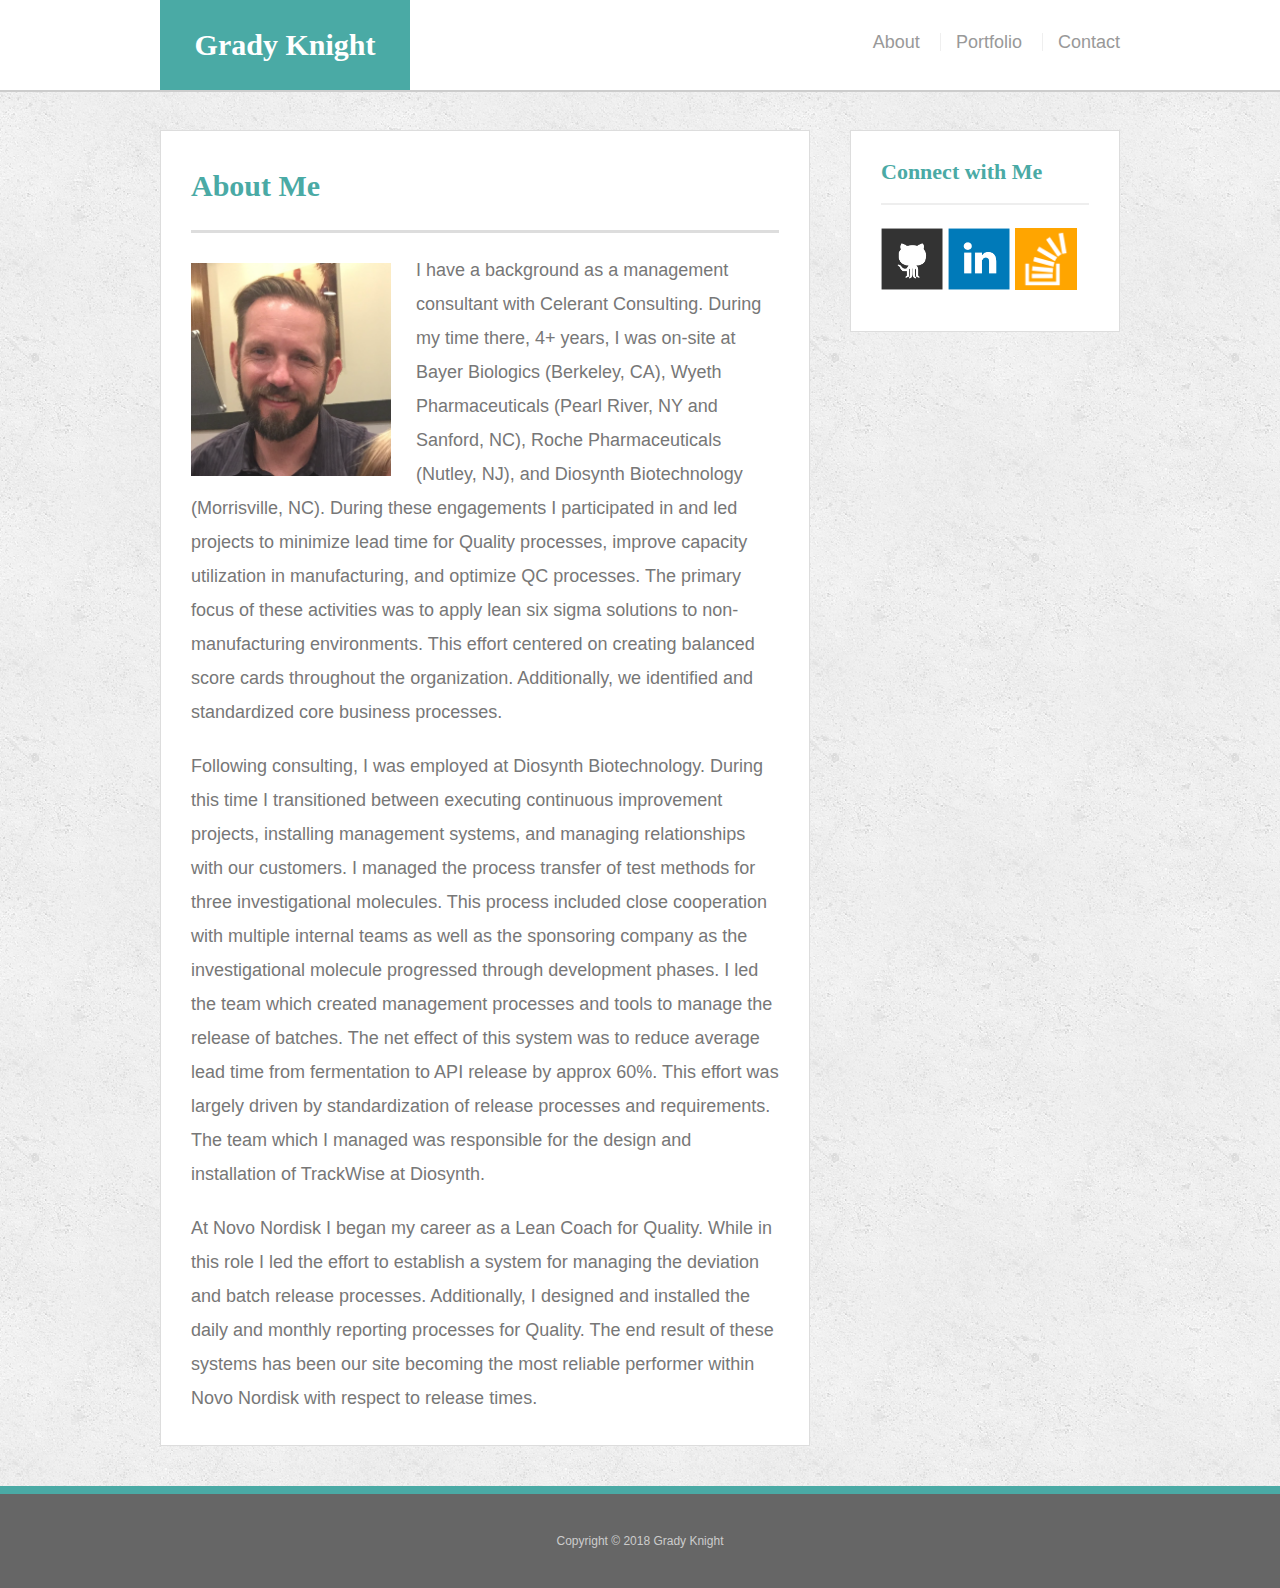
<file: index.html>
<!doctype html>
<html lang="en-us">

<head>
  <meta charset="UTF-8">
  <meta name="viewport" content="width=device-width, initial-scale=1.0">
  <title>About | Grady Knight</title>
  <link rel="stylesheet" type="text/css" href="assets/css/reset.css">
  <link rel="stylesheet" type="text/css" href="assets/css/style.css">
</head>

<body>

  <header id="masthead">
    <div class="container">
      <a href="index.html" id="logo">Grady Knight</a>
      <nav>
        <a href="index.html">About</a>
        <a href="portfolio.html">Portfolio</a>
        <a href="contact.html">Contact</a>
      </nav>
    </div>
  </header>

  <div id="main-container" class="container">
    <section class="main-section">
      <h1>About Me</h1>

      <img src="assets/images/gbk.png" class="auth-image" alt="Your Name">

      <p>I have a background as a management consultant with Celerant Consulting.  During my time there, 4+ years, I was on-site at Bayer Biologics (Berkeley, CA), Wyeth Pharmaceuticals (Pearl River, NY and Sanford, NC), Roche Pharmaceuticals (Nutley, NJ), and Diosynth Biotechnology (Morrisville, NC). During these engagements I participated in and led projects to minimize lead time for Quality processes, improve capacity utilization in manufacturing, and optimize QC processes. The primary focus of these activities was to apply lean six sigma solutions to non-manufacturing environments. This effort centered on creating balanced score cards throughout the organization. Additionally, we identified and standardized core business processes.</p>

      <p>Following consulting, I was employed at Diosynth Biotechnology. During this time I transitioned between executing continuous improvement projects, installing management systems, and managing relationships with our customers. I managed the process transfer of test methods for three investigational molecules. This process included close cooperation with multiple internal teams as well as the sponsoring company as the investigational molecule progressed through development phases. I led the team which created management processes and tools to manage the release of batches. The net effect of this system was to reduce average lead time from fermentation to API release by approx 60%. This effort was largely driven by standardization of release processes and requirements. The team which I managed was responsible for the design and installation of TrackWise at Diosynth.</p>
						
      <p>At Novo Nordisk I began my career as a Lean Coach for Quality. While in this role I led the effort to establish a system for managing the deviation and batch release processes. Additionally, I designed and installed the daily and monthly reporting processes for Quality. The end result of these systems has been our site becoming the most reliable performer within Novo Nordisk with respect to release times.</p>

    </section>

    <section class="sidebar">
      <div id="connect">
        <h2>Connect with Me</h2>

        <a href="https://github.com/gradybknight"><img src="assets/images/github-128.png" class="social" alt="GitHub" /></a>
        <a href="https://www.linkedin.com/in/gradyknight/"><img src="assets/images/linkedin-128.png" class="social" alt="LinkedIn" /></a>
        <a href="https://stackexchange.com/users/12042322/grady-knight"><img src="assets/images/stackoverflow-128.png" class="social" alt="Stack Overflow" /></a>
      </div>
    </section>
  </div>

  <footer>
    <div class="container">
      Copyright &copy; 2018 Grady Knight
    </div>
  </footer>
</body>

</html>
</file>
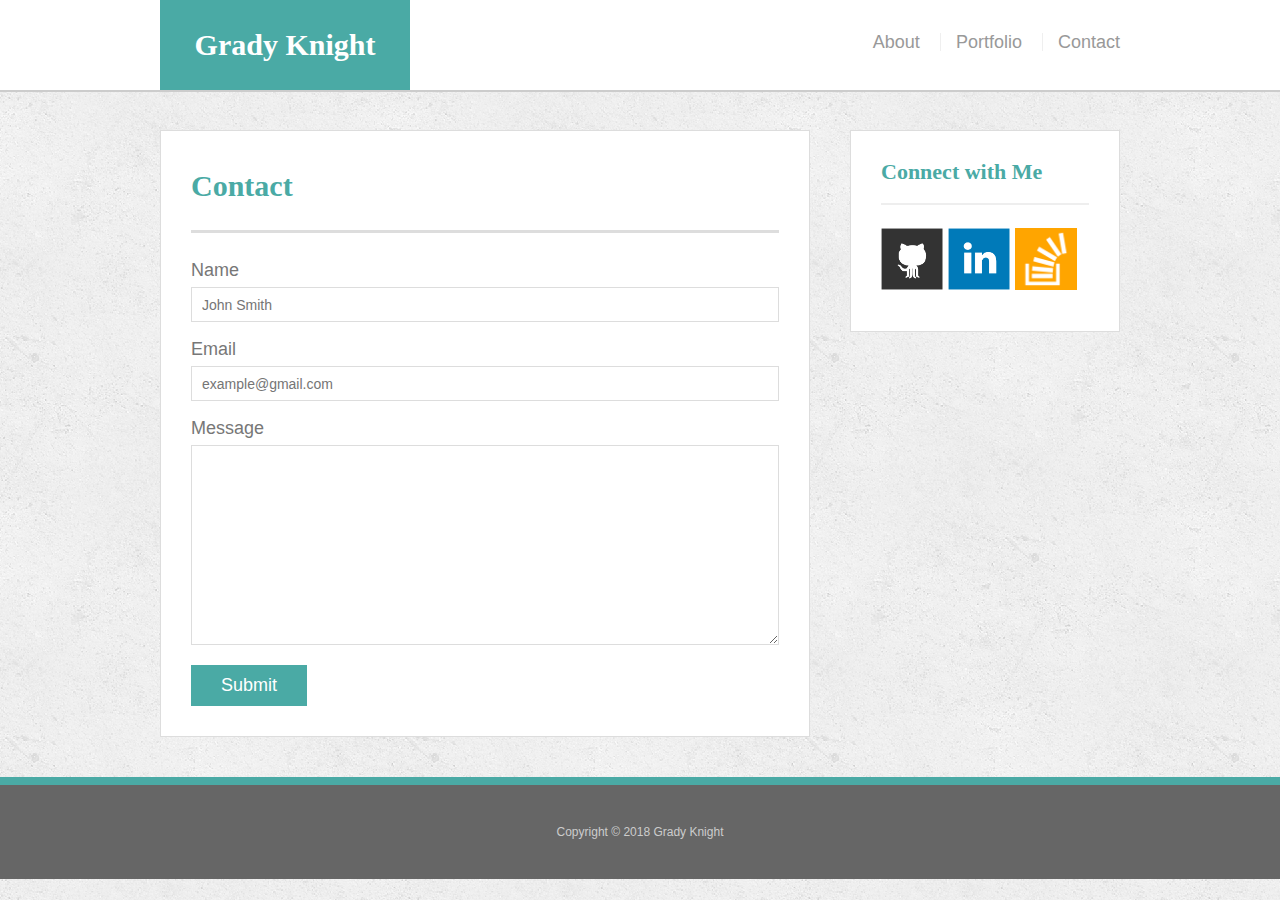
<file: contact.html>
<!doctype html>
<html lang="en-us">

<head>
  <meta charset="UTF-8">
  <meta name="viewport" content="width=device-width, initial-scale=1.0">
  <title>Contact | Grady Knight</title>
  <link rel="stylesheet" type="text/css" href="assets/css/reset.css">
  <link rel="stylesheet" type="text/css" href="assets/css/style.css">
</head>

<body>

  <header id="masthead">
    <div class="container">
      <a href="index.html" id="logo">Grady Knight</a>
      <nav>
        <a href="index.html">About</a>
        <a href="portfolio.html">Portfolio</a>
        <a href="contact.html">Contact</a>
      </nav>
    </div>
  </header>

  <div id="main-container" class="container">
    <section class="main-section">
      <h1>Contact</h1>

      <form id="contact-form">
        <ul>
          <li>
            <label for="name">Name</label>
            <input type="text" id="name" name="name" placeholder="John Smith" required="required">
          </li>
          <li>
            <label for="email">Email</label>
            <input type="email" id="email" name="email" placeholder="example@gmail.com" required="required">
          </li>
          <li>
            <label for="message">Message</label>
            <textarea id="message" name="message" required="required"></textarea>
          </li>
        </ul>
        <input type="submit">
      </form>

    </section>

    <section class="sidebar">
      <div id="connect">
        <h2>Connect with Me</h2>

        <a href="https://github.com/gradybknight"><img src="assets/images/github-128.png" class="social" alt="GitHub" /></a>
        <a href="https://www.linkedin.com/in/gradyknight/"><img src="assets/images/linkedin-128.png" class="social" alt="LinkedIn" /></a>
        <a href="https://stackexchange.com/users/12042322/grady-knight"><img src="assets/images/stackoverflow-128.png" class="social" alt="Stack Overflow" /></a>
      </div>
    </section>
  </div>

  <footer>
    <div class="container">
      Copyright &copy; 2018 Grady Knight
    </div>
  </footer>
</body>

</html>
</file>
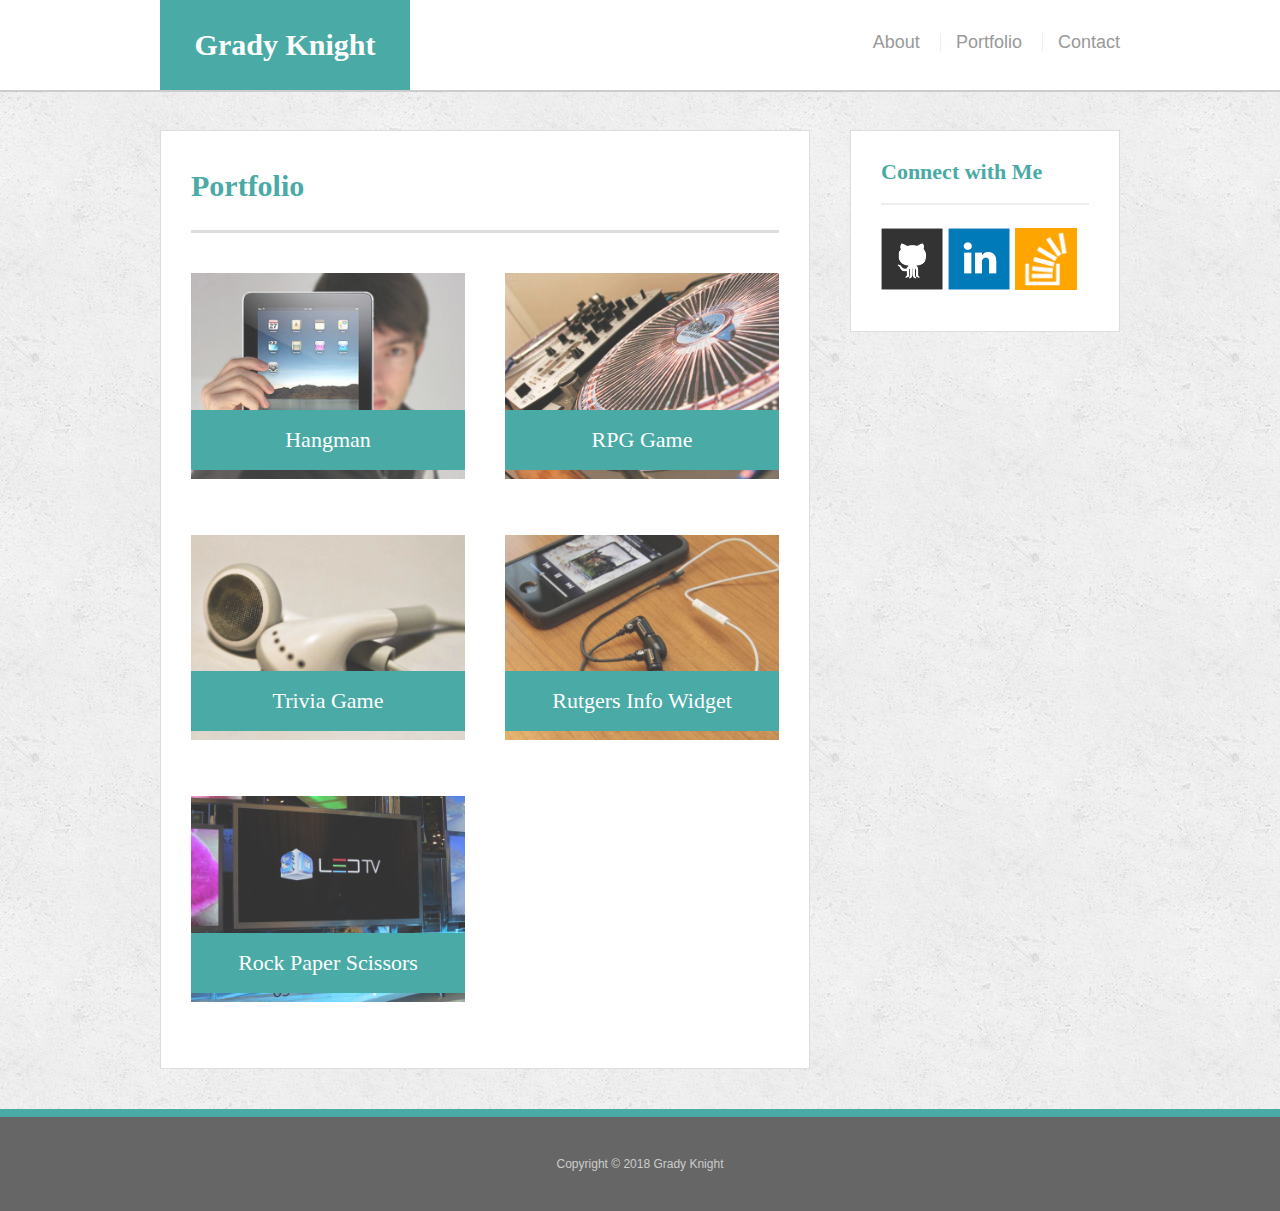
<file: portfolio.html>
<!doctype html>
<html lang="en-us">

<head>
  <meta charset="UTF-8">
  <meta name="viewport" content="width=device-width, initial-scale=1.0">
  <title>Portfolio | Grady Knight</title>
  <link rel="stylesheet" type="text/css" href="assets/css/reset.css">
  <link rel="stylesheet" type="text/css" href="assets/css/style.css">
</head>

<body>

  <header id="masthead">
    <div class="container">
      <a href="index.html" id="logo">Grady Knight</a>
      <nav>
        <a href="index.html">About</a>
        <a href="portfolio.html">Portfolio</a>
        <a href="contact.html">Contact</a>
      </nav>
    </div>
  </header>

  <div id="main-container" class="container">
    <section class="main-section">
      <h1>Portfolio</h1>

      <div class="work">
        <img src="assets/images/technics-q-c-640-480-1.jpg" alt="hangman">

        <h3>Hangman</h3>
      </div>
      <div class="work">
        <img src="assets/images/technics-q-c-640-480-2.jpg" alt="RPG Game">
        <a href="https://github.com/gradybknight/week-4-game/blob/master/index.html"></a>

        <h3>RPG Game</h3>
      </div>
      <div class="work">
        <img src="assets/images/technics-q-c-640-480-5.jpg" alt="Trivia Game">

        <h3>Trivia Game</h3>
      </div>
      <div class="work">
        <img src="assets/images/technics-q-c-640-480-7.jpg" alt="Rutgers Info Widget">

        <h3>Rutgers Info Widget</h3>
      </div>
      <div class="work">
        <img src="assets/images/technics-q-c-640-480-9.jpg" alt="Rock Paper Scissors">

        <h3>Rock Paper Scissors</h3>
      </div>

    </section>

    <section class="sidebar">
      <div id="connect">
        <h2>Connect with Me</h2>

        <a href="https://github.com/gradybknight"><img src="assets/images/github-128.png" class="social" alt="GitHub" /></a>
        <a href="https://www.linkedin.com/in/gradyknight/"><img src="assets/images/linkedin-128.png" class="social" alt="LinkedIn" /></a>
        <a href="https://stackexchange.com/users/12042322/grady-knight"><img src="assets/images/stackoverflow-128.png" class="social" alt="Stack Overflow" /></a>
      </div>
    </section>
  </div>

  <footer>
    <div class="container">
      Copyright &copy; 2018 Grady Knight
    </div>
  </footer>
</body>

</html>
</file>
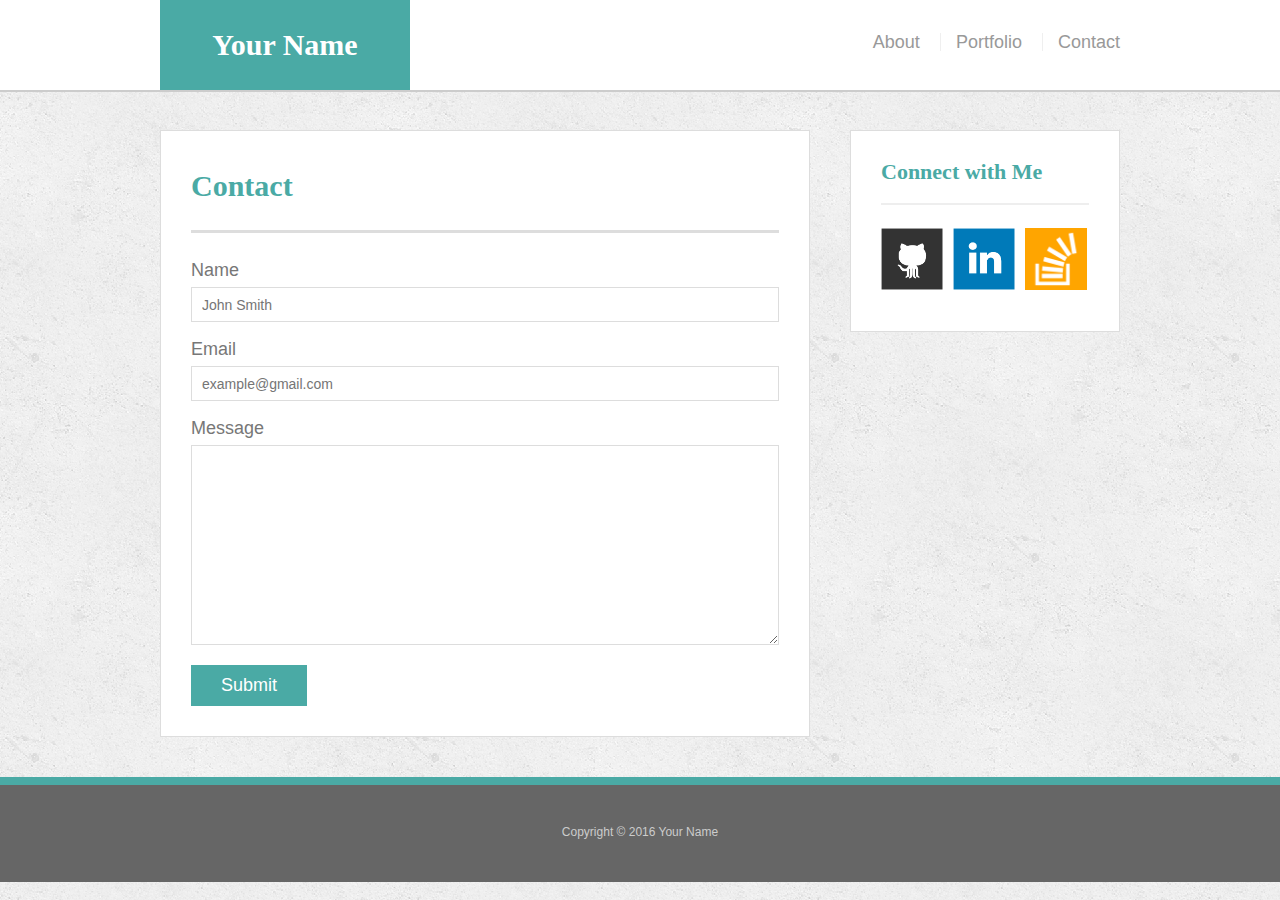
<file: bonus/hover-styles.html>
<!doctype html>
<html lang="en-us">

<head>
  <meta charset="UTF-8">
  <title>Hover Styling</title>
  <link rel="stylesheet" type="text/css" href="assets/css/reset.css">
  <link rel="stylesheet" type="text/css" href="assets/css/style.css">
</head>

<body>

  <header id="masthead">
    <div class="container">
      <a href="#" id="logo">Your Name</a>
      <nav>
        <a href="#">About</a>
        <a href="#">Portfolio</a>
        <a href="#">Contact</a>
      </nav>
    </div>
  </header>

  <div id="main-container" class="container">
    <section class="main-section">
      <h1>Contact</h1>

      <form id="contact-form">
        <ul>
          <li>
            <label for="name">Name</label>
            <input type="text" id="name" name="name" placeholder="John Smith" required="required">
          </li>
          <li>
            <label for="email">Email</label>
            <input type="email" id="email" name="email" placeholder="example@gmail.com" required="required">
          </li>
          <li>
            <label for="message">Message</label>
            <textarea id="message" name="message" required="required"></textarea>
          </li>
        </ul>
        <input type="submit">
      </form>

    </section>

    <section class="sidebar">
      <div id="connect">
        <h2>Connect with Me</h2>

        <img src="assets/images/github-128.png" class="social" alt="Github">
        <img src="assets/images/linkedin-128.png" class="social" alt="LinkedIn">
        <img src="assets/images/stackoverflow-128.png" class="social" alt="Stack Overflow">
      </div>
    </section>
  </div>

  <footer>
    <div class="container">
      Copyright &copy; 2016 Your Name
    </div>
  </footer>
</body>

</html>
</file>
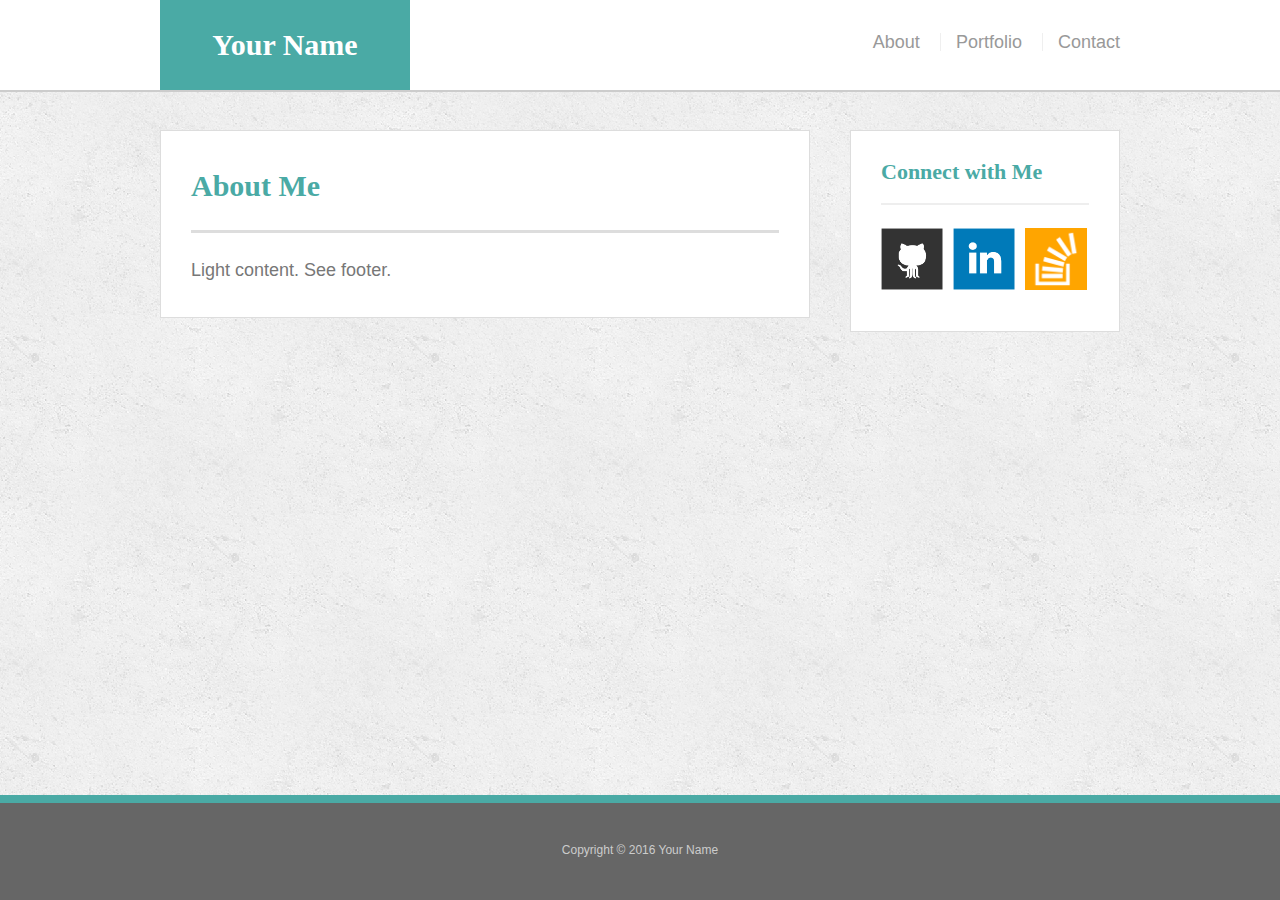
<file: bonus/sticky-footer.html>
<!doctype html>
<html lang="en-us">

<head>
  <meta charset="UTF-8">
  <title>Sticky Footer</title>
  <link rel="stylesheet" type="text/css" href="assets/css/reset.css">
  <link rel="stylesheet" type="text/css" href="assets/css/style.css">
</head>

<body>

  <header id="masthead">
    <div class="container">
      <a href="#" id="logo">Your Name</a>
      <nav>
        <a href="#">About</a>
        <a href="#">Portfolio</a>
        <a href="#">Contact</a>
      </nav>
    </div>
  </header>

  <div class="wrapper">
    <div id="main-container" class="container">
      <section class="main-section">
        <h1>About Me</h1>

        <p>Light content. See footer.</p>

      </section>

      <section class="sidebar">
        <div id="connect">
          <h2>Connect with Me</h2>

          <img src="assets/images/github-128.png" class="social" alt="Github">
          <img src="assets/images/linkedin-128.png" class="social" alt="LinkedIn">
          <img src="assets/images/stackoverflow-128.png" class="social" alt="Stack Overflow">
        </div>
      </section>

      <div class="push"></div>
    </div>
  </div>

  <footer>
    <div class="container">
      Copyright &copy; 2016 Your Name
    </div>
  </footer>
</body>

</html>
</file>
<file: assets/css/style.css>
body {
  font-family: Arial, "Helvetica Neue", Helvetica, sans-serif;
  font-size: 18px;
  line-height: 34px;
  color: #777;
  background: url("../images/concrete_seamless.png");
}

* {
  box-sizing: border-box;
}

/* general */

.container {
  width: 100%;
  max-width: 960px;
  margin: 0 auto;
  clear: both;
}

h1,
h2,
h3,
p {
  margin-bottom: 20px;
}

p:last-child {
  margin-bottom: 0;
}

h1,
h2,
h3 {
  font-family: Georgia, Times, "Times New Roman", serif;
  font-weight: 700;
  color: #4aaaa5;
}

h1 {
  padding-bottom: 20px;
  font-size: 30px;
  line-height: 49px;
  border-bottom: 3px solid #ddd;
}

h2,
h3 {
  font-size: 22px;
}

/* header */

#masthead {
  position: fixed;
  z-index: 99;
  width: 100%;
  margin: 0 0 30px;
  overflow: auto;
  color: #fff;
  background: #fff;
  border-bottom: 2px solid #ccc;
}

#logo {
  float: left;
  width: 250px;
  height: 90px;
  font-family: Georgia, Times, "Times New Roman", serif;
  font-size: 30px;
  font-weight: 700;
  line-height: 90px;
  color: #fff;
  text-align: center;
  text-decoration: none;
  background: #4aaaa5;
}

nav {
  float: right;
  margin-top: 25px;
}

nav a {
  display: inline-block;
  padding-left: 15px;
  margin-left: 15px;
  line-height: 18px;
  color: #999;
  text-decoration: none;
  border-left: 1px solid #efefef;
}

nav a:first-child {
  border-left: 0 none;
}

/* footer */

footer {
  padding: 30px 0;
  clear: both;
  font-size: 12px;
  color: #fff;
  color: #ccc;
  text-align: center;
  background: #666;
  border-top: 8px solid #4aaaa5;
}

/* sidebar */

.sidebar {
  float: right;
  width: 100%;
  max-width: 270px;
  padding: 30px;
  margin-bottom: 20px;
  background: #fff;
  border: 1px solid #ddd;
}

h3,
.sidebar h2 {
  padding-bottom: 20px;
  margin-bottom: 15px;
  line-height: 22px;
  border-bottom: 2px solid #eee;
}

.social {
  width: 62px;
  height: 62px;
  margin-top: 8px;
  margin-right: 5px;
}

.social:last-child {
  margin-right: 0;
}

/* main */

#main-container {
  padding-top: 130px;
}

.main-section {
  float: left;
  width: 100%;
  max-width: 650px;
  padding: 30px;
  margin: 0 0 40px;
  background: #fff;
  border: 1px solid #ddd;
}

/* portfolio page */

.work {
  position: relative;
  float: left;
  width: 274px;
  margin: 20px 0 25px;
  overflow: auto;
}

.work:nth-child(even) {
  margin-right: 40px;
}

.work img {
  width: 100%;
  border: 0 none;
  opacity: 0.8;
}

.work h3 {
  position: absolute;
  bottom: 20px;
  width: 100%;
  padding: 15px;
  margin-bottom: 0;
  font-weight: 300;
  line-height: 30px;
  color: #fff;
  text-align: center;
  background: #4aaaa5;
  border-bottom: 0;
}

.auth-image {
  float: left;
  width: 200px;
  height: auto;
  margin-top: 10px;
  margin-right: 25px;
}

/* contact page */

#contact-form ul {
  margin-bottom: 20px;
}

#contact-form li {
  margin-bottom: 10px;
}

label,
input[type=text],
input[type=email],
textarea {
  display: block;
  width: 100%;
}

input[type=text],
input[type=email],
textarea {
  height: 35px;
  padding: 0 10px;
  font-size: 14px;
  border: 1px solid #ddd;
}

textarea {
  height: 200px;
}

input[type=submit] {
  padding: 10px 30px;
  font-size: 18px;
  color: #fff;
  cursor: pointer;
  background: #4aaaa5;
  border: 0 none;
}

@media only screen and (max-width: 981px){
  .container{
    padding: 0 20px;
    max-width: 768px;
  }
  #main-container{
    padding-top: 100px;
  }
  .main-section{
    max-width: 420px;
  }
  .work{
    width: 100%;
  }
  
}

@media only screen and (max-width: 768px){
  #main-container{
    overflow: auto;
  }
  .main-section{
    max-width: 100%;
  }
  .sidebar{
    max-width: 100%;
  }
  .work{
    width: 45%;
  } 
}

@media only screen and (max-width: 640px){
  #logo{
    width: 100%;
  }
  nav {
    width: 100%;
    text-align: center;
    margin-bottom: 1  0px;

  }
  nav a{
    width: 30%;
  }
  .main-section{
    margin-top: 0px;
  }
  .work{
    width: 100%;
  }
  #main-container{
    padding-top: 10px;
  }

  .auth-image{
    width:100%;
  }

  #masthead{
    position: static;
    top:0px;
  }
}
</file>
<file: bonus/assets/css/style.css>
body {
  font-family: Arial, "Helvetica Neue", Helvetica, sans-serif;
  font-size: 18px;
  line-height: 34px;
  color: #777;
  background: url("../images/concrete_seamless.png");
}

* {
  box-sizing: border-box;
  margin: 0;
}

/* sticky footer styling */

/* https://css-tricks.com/snippets/css/sticky-footer/ */

html,
body {
  height: 100%;
}

.wrapper {
  height: auto !important;
  height: 100%;
  min-height: 100%;
  margin: 0 auto -105px;
}

footer,
.push {
  height: 105px;
}

/* end sticky footer styling */

/* start hover styling */

#logo:hover,
input[type=submit]:hover {
  background: #5e7f7e;
}

nav a:hover {
  color: #5e7f7e;
}

.social:hover {
  cursor: pointer;
  opacity: 0.8;
}

/* end hover styling */

/* general styling */

.container {
  width: 100%;
  max-width: 960px;
  margin: 0 auto;
  clear: both;
}

h1,
h2,
h3,
p {
  margin-bottom: 20px;
}

p:last-child {
  margin-bottom: 0;
}

h1,
h2,
h3 {
  font-family: Georgia, Times, "Times New Roman", serif;
  font-weight: 700;
  color: #4aaaa5;
}

h1 {
  padding-bottom: 20px;
  font-size: 30px;
  line-height: 49px;
  border-bottom: 3px solid #ddd;
}

h2,
h3 {
  font-size: 22px;
}

/* header */

#masthead {
  position: fixed;
  z-index: 99;
  width: 100%;
  margin: 0 0 30px;
  overflow: auto;
  color: #fff;
  background: #fff;
  border-bottom: 2px solid #ccc;
}

#logo {
  float: left;
  width: 250px;
  height: 90px;
  font-family: Georgia, Times, "Times New Roman", serif;
  font-size: 30px;
  font-weight: 700;
  line-height: 90px;
  color: #fff;
  text-align: center;
  text-decoration: none;
  background: #4aaaa5;
}

nav {
  float: right;
  margin-top: 25px;
}

nav a {
  display: inline-block;
  padding-left: 15px;
  margin-left: 15px;
  line-height: 18px;
  color: #999;
  text-decoration: none;
  border-left: 1px solid #efefef;
}

nav a:first-child {
  border-left: 0 none;
}

/* footer */

footer {
  padding: 30px 0;
  clear: both;
  font-size: 12px;
  color: #fff;
  color: #ccc;
  text-align: center;
  background: #666;
  border-top: 8px solid #4aaaa5;
}

/* sidebar */

.sidebar {
  float: right;
  width: 100%;
  max-width: 270px;
  padding: 30px;
  margin-bottom: 20px;
  background: #fff;
  border: 1px solid #ddd;
}

h3,
.sidebar h2 {
  padding-bottom: 20px;
  margin-bottom: 15px;
  line-height: 22px;
  border-bottom: 2px solid #eee;
}

.social {
  width: 62px;
  height: 62px;
  margin-top: 8px;
  margin-right: 5px;
}

.social:last-child {
  margin-right: 0;
}

/* main */

#main-container {
  padding-top: 130px;
}

.main-section {
  float: left;
  width: 100%;
  max-width: 650px;
  padding: 30px;
  margin: 0 0 40px;
  background: #fff;
  border: 1px solid #ddd;
}

/* contact page */

#contact-form ul {
  margin-bottom: 20px;
}

#contact-form li {
  margin-bottom: 10px;
}

label,
input[type=text],
input[type=email],
textarea {
  display: block;
  width: 100%;
}

input[type=text],
input[type=email],
textarea {
  height: 35px;
  padding: 0 10px;
  font-size: 14px;
  border: 1px solid #ddd;
}

textarea {
  height: 200px;
}

input[type=submit] {
  padding: 10px 30px;
  font-size: 18px;
  color: #fff;
  cursor: pointer;
  background: #4aaaa5;
  border: 0 none;
}
</file>
